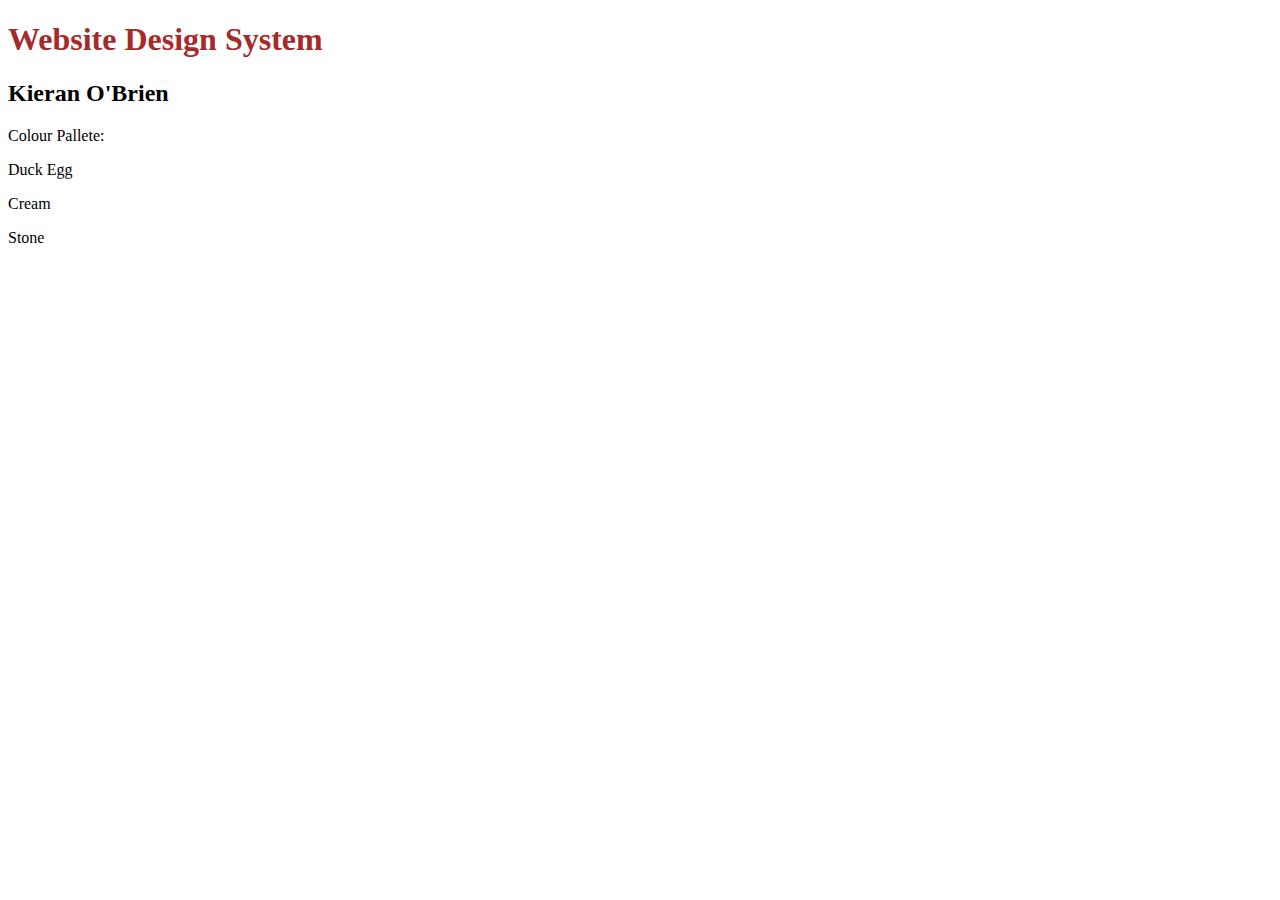
<file: index.html>
<!DOCTYPE html>
<html>
  <meta charset="UTF-8">
  <meta <meta name="viewport" content="width=device-width, initial-scale=1" />
  <link rel="stylesheet" href="styles.css">
  <head>
    <link rel="stylesheet" href="styles.css">
    <title>Design System</title>
  </head>
  <header>
    <h1>Website Design System</h1>
    <h2>Kieran O'Brien</h2>
  </header>
  <body>
    <p>Colour Pallete:</p>
    <div class="flex-container">
      <p>Duck Egg</p>
      <p>Cream</p>
      <p>Stone</p>
    </div>
  </body>
</html>
</file>
<file: styles.css>
h1 {
    font-family: fantasy;
    color: brown;
}
</file>
